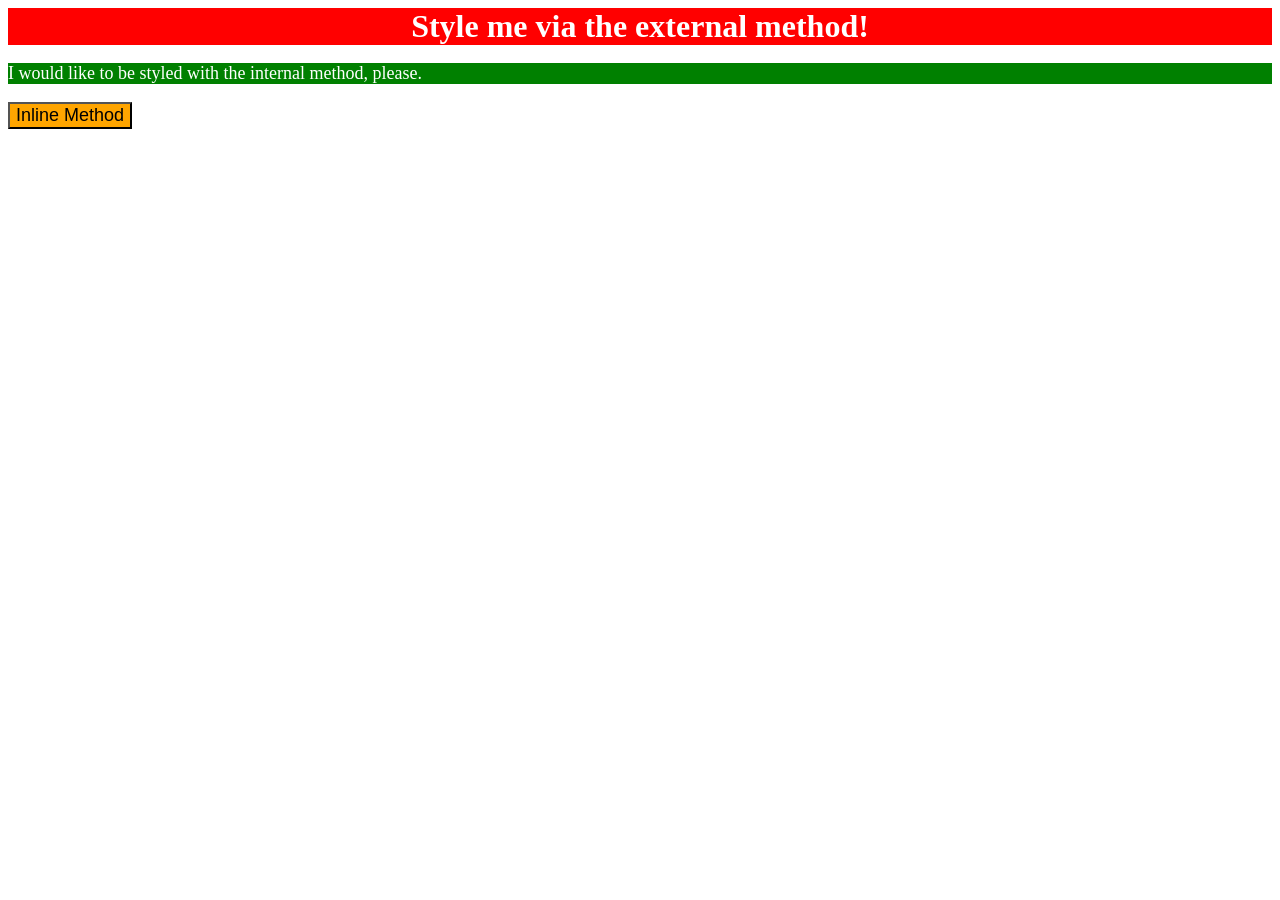
<file: foundations/intro-to-css/01-css-methods/index.html>
<!DOCTYPE html>
<html lang="en">
  <head>
    <meta charset="UTF-8">
    <meta http-equiv="X-UA-Compatible" content="IE=edge">
    <meta name="viewport" content="width=device-width, initial-scale=1.0">
    <link rel="stylesheet" href="style.css">
    <style>
      p {
        background-color: green;
        color: white;
        font-size: 18px;
      }
    </style>
    <title>Methods for Adding CSS</title>
  </head>
  <body>
    <div>Style me via the external method!</div>
    <p>I would like to be styled with the internal method, please.</p>
    <button style="background-color: orange; color: black; font-size: 18px;">Inline Method</button>
  </body>
</html>
</file>
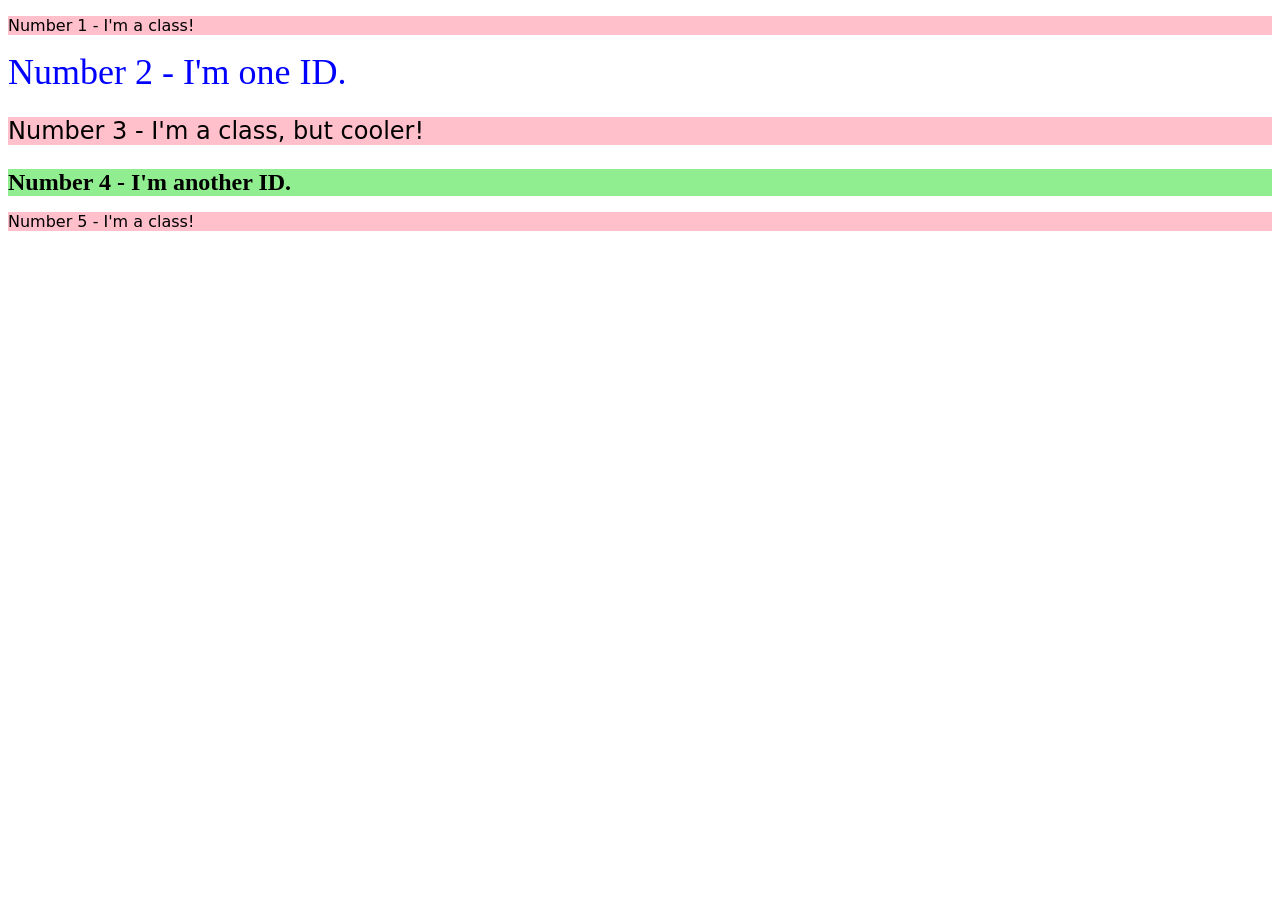
<file: foundations/intro-to-css/02-class-id-selectors/index.html>
<!DOCTYPE html>
<html lang="en">
  <head>
    <meta charset="UTF-8">
    <meta http-equiv="X-UA-Compatible" content="IE=edge">
    <meta name="viewport" content="width=device-width, initial-scale=1.0">
    <title>Class and ID Selectors</title>
    <link rel="stylesheet" href="style.css">
  </head>
  <body>
    <p class = "odd">Number 1 - I'm a class!</p>
    <div id = "two">Number 2 - I'm one ID.</div>
    <p class = "odd fontsizing">Number 3 - I'm a class, but cooler!</p>
    <div id = "four">Number 4 - I'm another ID.</div>
    <p class = "odd">Number 5 - I'm a class!</p>
  </body>
</html>
</file>
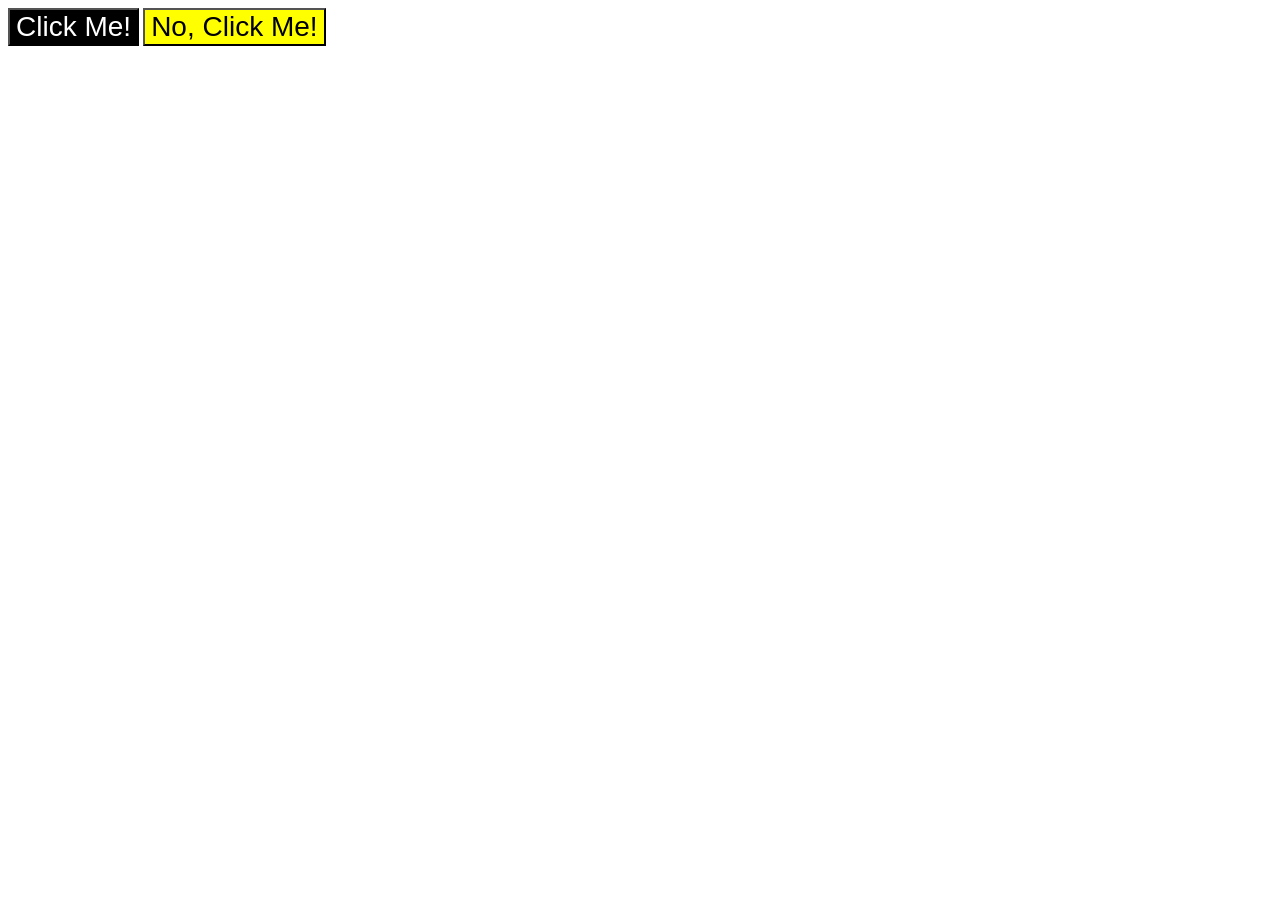
<file: foundations/intro-to-css/03-grouping-selectors/index.html>
<!DOCTYPE html>
<html lang="en">
  <head>
    <meta charset="UTF-8">
    <meta http-equiv="X-UA-Compatible" content="IE=edge">
    <meta name="viewport" content="width=device-width, initial-scale=1.0">
    <title>Grouping Selectors</title>
    <link rel="stylesheet" href="style.css">
  </head>
  <body>
    <button class = "one">Click Me!</button>
    <button class = "two">No, Click Me!</button>
  </body>
</html>
</file>
<file: foundations/intro-to-css/01-css-methods/style.css>
div {
    background-color: red;
    color: white;
    font-size: 32px;
    text-align: center;
    font-weight: bold;
}
</file>
<file: foundations/intro-to-css/02-class-id-selectors/style.css>
/* Add CSS Styling */
.odd {
    background-color: pink;
    font-family: Verdana, "DejaVu Sans", sans-serif;

}

#two {
    color: blue;
    font-size: 36px;
}

.odd.fontsizing {
    font-size: 24px;
}

#four {
    background-color: lightgreen;
    font-size: 24px;
    font-weight: bold;
}
</file>
<file: foundations/intro-to-css/03-grouping-selectors/style.css>
/* Add CSS Styling */
.one{
    background-color: black;
    color: white;

}

.two {
    background-color: yellow;
    color: black;
}

.one, 
.two{
    font-family: Helvetica, "Times New Roman", sans-serif;
    font-size: 28px;
}
</file>
